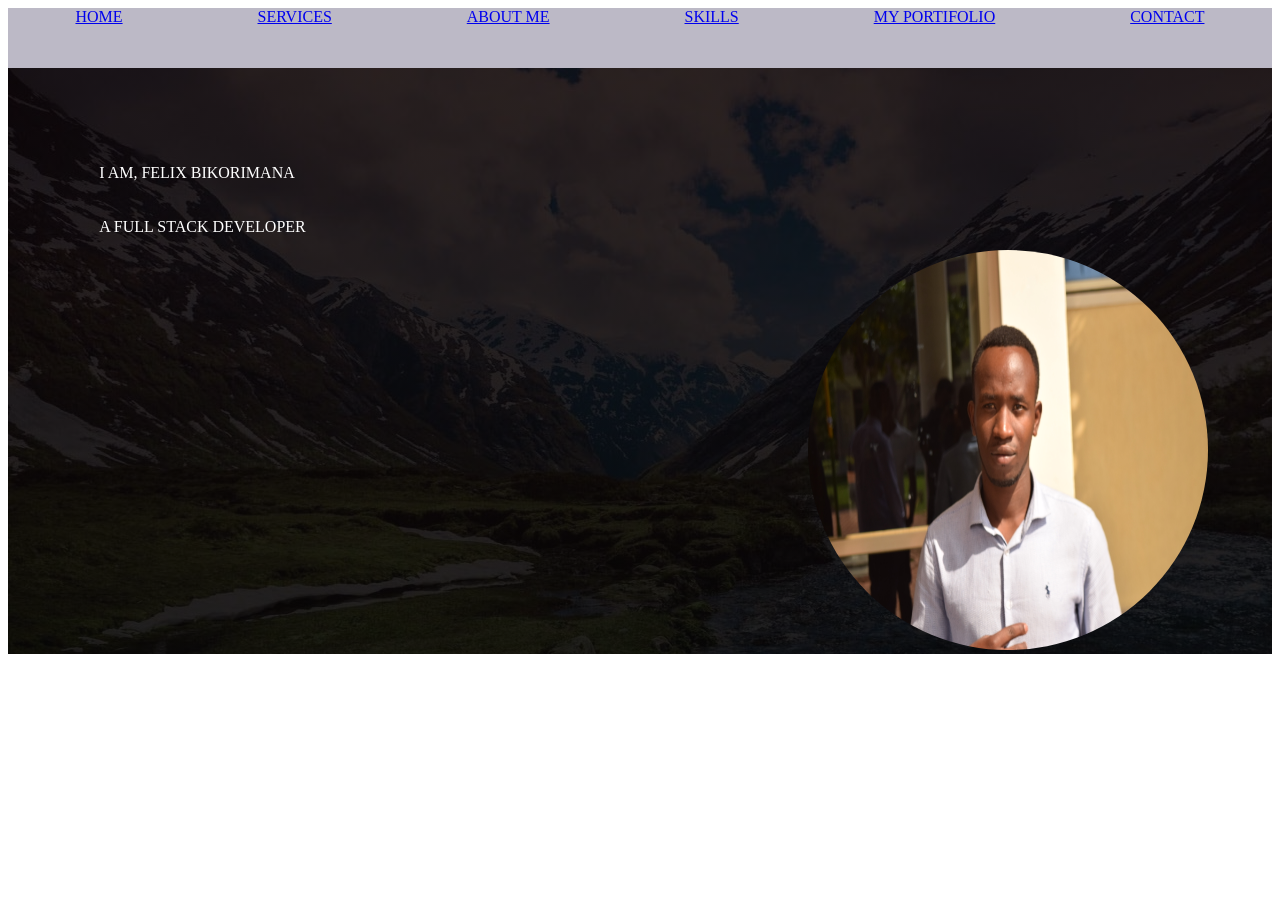
<file: index.html>
<!DOCTYPE html>
<html lang="en">

<head>
    <meta charset="UTF-8">
    <meta http-equiv="X-UA-Compatible" content="IE=edge">
    <meta name="viewport" content="width=device-width, initial-scale=1.0">
    <title>KLAB ACTIVITY</title>
    <link rel="stylesheet" href="index.css">
</head>

<body>
    <div class="nav_bar">
        <a href="#home">HOME</a>
        <a href="#services">SERVICES</a>
        <a href="#about_me">ABOUT ME</a>
        <a href="#skills">SKILLS</a>
        <a href="#my_portifolio">MY PORTIFOLIO</a>
        <a href="#contact">CONTACT</a>
    </div>
    <!-- <div class="home" style="background-image: url(./710536.jpg); height:100vh ; opacity: 0.7;"> -->

        <div class="container">

            <div class="container-word">
                

               <p>I AM, FELIX BIKORIMANA
                </br>
                </br>
                </br>
                A FULL STACK DEVELOPER
              </p>
            
                
           </div>
    

            <div class="container-image">
                <img src="./DSC_0599.JPG" alt="">
            </div>
       </div>
    </div>

</body>

</html>
</file>
<file: index.css>
.nav_bar{
    background-color: rgba(19, 9, 56, 0.281);
    display: flex;
    flex-direction: row;
    justify-content: space-around;
    height: 60px;
    width: 100%;
    align-items: right;
    /* position: fixed; */
}
.home
{
    display: flex;
    height: 70px;
    width: 100%;
}
.container{
    display: flex;
    flex-direction: column;
    justify-content: center;
    background:linear-gradient(rgba(14, 4, 4, 0.884), rgba(7, 6, 6, 0.89)), url(710536.jpg); 

}
.container-word p{
    display: flex;
    height: 70px;
    width: 250px;
    margin-left: .7rem;
    size: 200px;
    color:white ;
    padding: 5rem 0 0 5rem;
    animation-name: test;
    animation-duration: 4s;
    animation-delay: 3s;
}
 .container-image img{

    margin-left: 50rem;
  
    height: 400px;
    width: 400px;
    border-radius: 50%;
    padding: 0 0 0 0rem;
    opacity: 1;
}
@keyframes test {
    0% {
        background-color: red;
        left: 0px;
        top: 0px;
    }

    25% {
        background-color: yellow;
        left: 20px;
        top: 0px;
    }

    50% {
        background-color: blue;
        left: 20px;
        top: 20px;
    }

    75% {
        background-color: green;
        left: 0px;
        top: 20px;
    }

    100% {
        background-color: red;
        left: 0px;
        top: 0px;
    }
}
</file>
<file: klab.css>
.nav_bar{
    background-color: rgba(19, 9, 56, 0.281);
    display: flex;
    flex-direction: row;
    justify-content: space-around;
    height: 60px;
    width: 100%;
    align-items: right;
    /* position: fixed; */
}
.home
{
    display: flex;
    height: 70px;
    width: 100%;
}
.container{
    display: flex;
    flex-direction: column;
    justify-content: center;
    background:linear-gradient(rgba(14, 4, 4, 0.884), rgba(7, 6, 6, 0.89)), url(710536.jpg); 

}
.container-word p{
    display: flex;
    height: 70px;
    width: 250px;
    margin-left: .7rem;
    size: 200px;
    color:white ;
    padding: 5rem 0 0 5rem;
    animation-name: test;
    animation-duration: 4s;
    animation-delay: 3s;
}
 .container-image img{

    margin-left: 50rem;
  
    height: 400px;
    width: 400px;
    border-radius: 50%;
    padding: 0 0 0 0rem;
    opacity: 1;
}
@keyframes test {
    0% {
        background-color: red;
        left: 0px;
        top: 0px;
    }

    25% {
        background-color: yellow;
        left: 20px;
        top: 0px;
    }

    50% {
        background-color: blue;
        left: 20px;
        top: 20px;
    }

    75% {
        background-color: green;
        left: 0px;
        top: 20px;
    }

    100% {
        background-color: red;
        left: 0px;
        top: 0px;
    }
}
</file>
